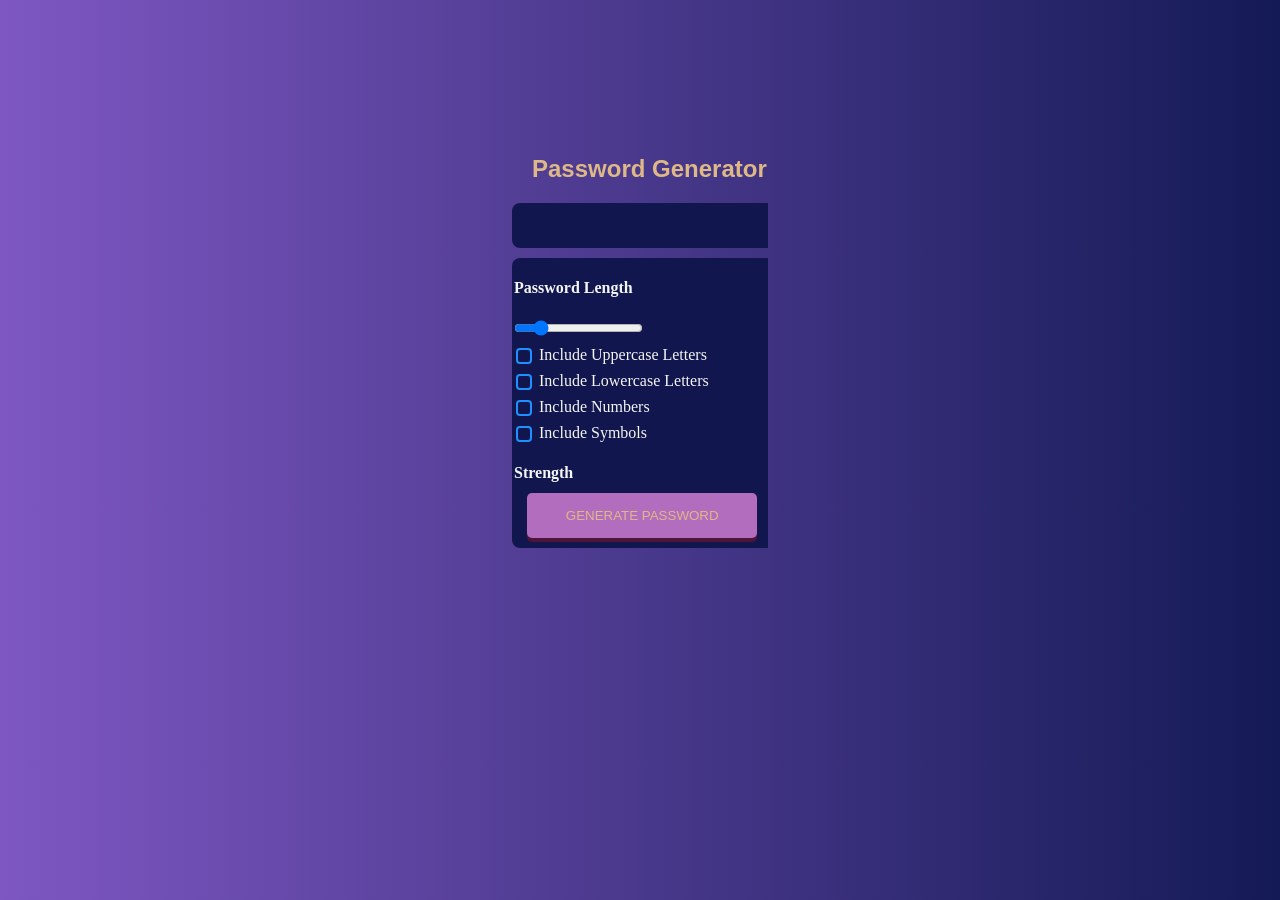
<file: day8-autoGeneratePassword/index.html>
<!DOCTYPE html>
<html lang="en">
<head>
    <meta charset="UTF-8">
    <meta name="viewport" content="width=device-width, initial-scale=1.0">
    <title>Generate Password</title>
    <link rel="stylesheet" href="style.css">
    <script src="script.js" defer></script>
</head>
<body>
   <div class="wrapper">
    <div class="largeContainer">
       <div class="container1">
     <h2>Password Generator</h2>
   </div>
   <div class="container2">
    <div class="search">
        <h4 id="Ppaste" > </h4>
    </div>
    <div class="copy">
        <button id="copyButton">copy</button>
    </div>
   </div>
   <div class="container3">
       <div class="boxP" >
         <div>
              <h4 id="length">Password Length</h4>
         </div>
         <div>
              <span id="pNum"> 0</span>
         </div>
        
       </div>
       <div class="box" id="slide">
            <input type="range" id="slider" name="slider" min="4" max="10" value="5">

       </div>
       <div class="box" id="options">
        <div>
             <input type="checkbox" id="checkbox1">
            <label for="checkbox1">Include Uppercase Letters</label>
        </div>
        <div>

            <input type="checkbox" id="checkbox2">
            <label for="checkbox2">Include Lowercase Letters</label>
        </div>
        <div>

            <input type="checkbox" id="checkbox3">
            <label for="checkbox3">Include Numbers</label>
        </div>
        <div>

            <input type="checkbox" id="checkbox4">
            <label for="checkbox4">Include Symbols</label>
        </div>
       </div>
       <div class="strength" >
        <div><h4 id="strength">Strength</h4></div>
        <div  id="sCircle">
        </div>
       </div>
       <div class="box" id="generate">
        <button id="generateButton">GENERATE PASSWORD</button>
       </div>
    
   </div>
    </div>
  
        
   </div>
</body>
</html>
</file>
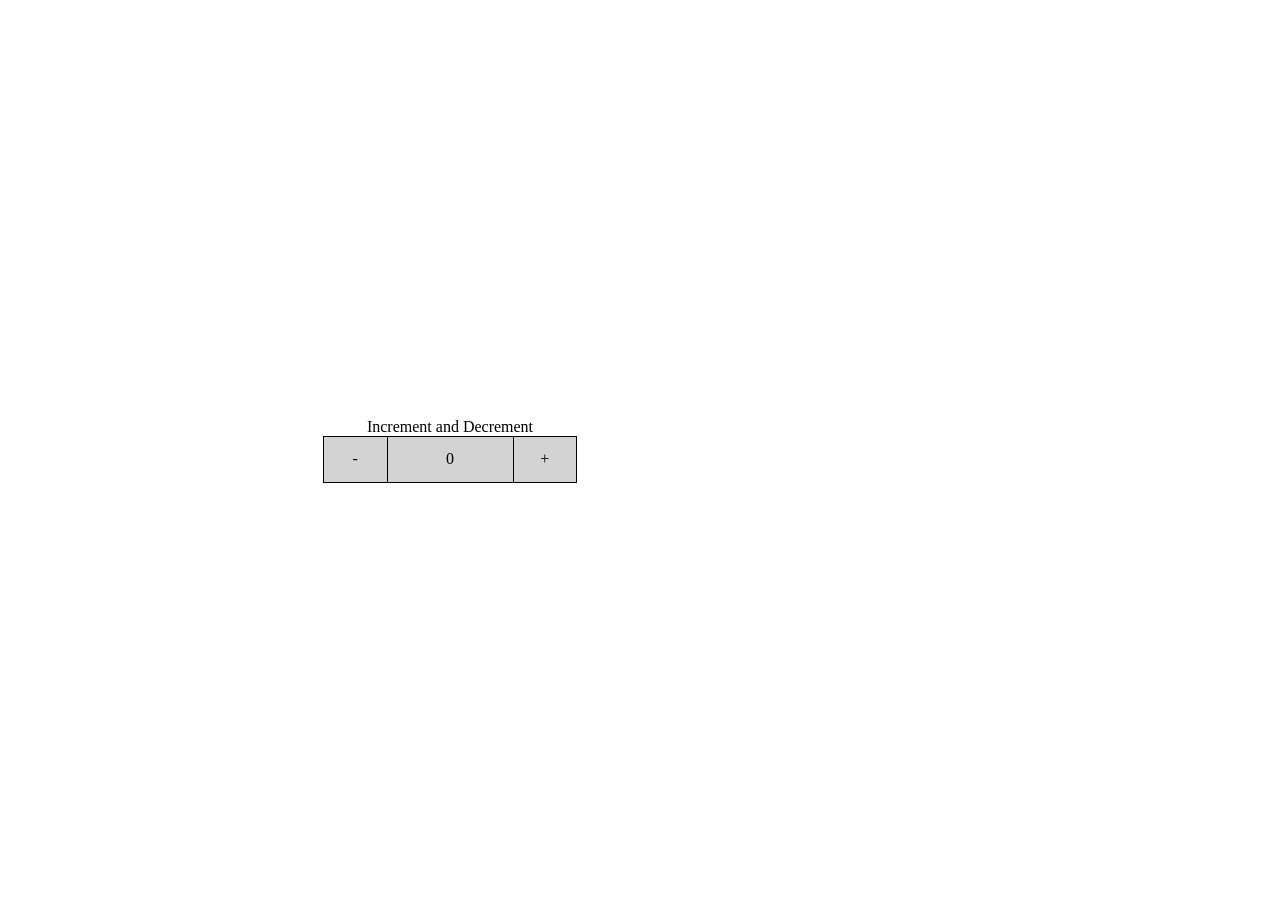
<file: day9-incDecProj/index.html>
<!DOCTYPE html>
<html lang="en">
<head>
    <meta charset="UTF-8">
    <meta name="viewport" content="width=device-width, initial-scale=1.0">
    <title>incrementDecrement</title>
    <link rel="stylesheet" href="style.css">
    <script src="script.js" defer></script>
</head>
<body>
    <div class="wrapper">
        <div class="heading">
            <span id="heading">
                Increment and Decrement
            </span>
        </div>
        <div class="container">
            <div class="box" id="box1" >
                <span >-</span>
            </div>
            <div class="box" id="box2" >
                <span id="num1">0</span>
            </div>
            <div class="box" id="box3" >
                <span>+</span></div>
        </div>
    </div>
</body>
</html>
</file>
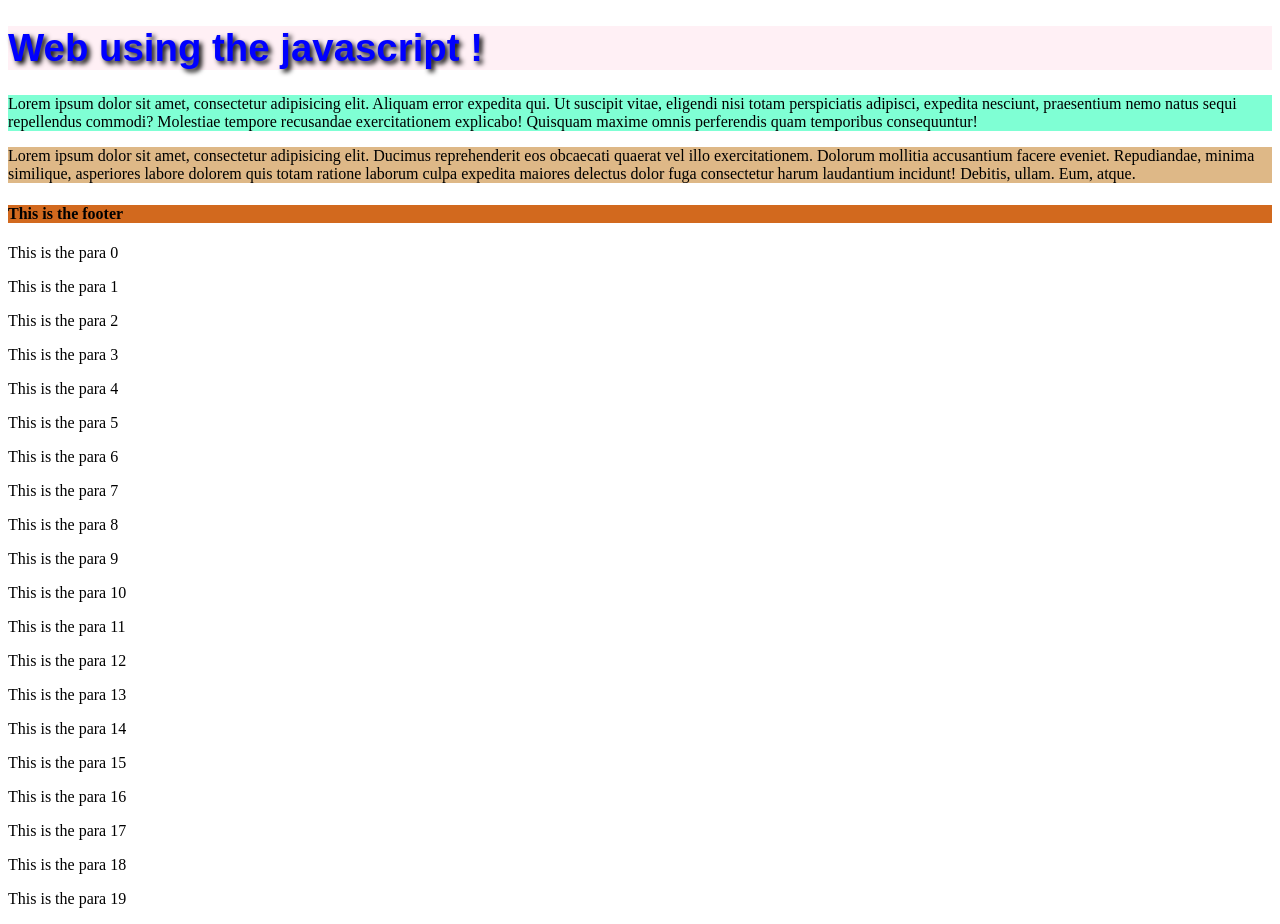
<file: day4/webWithJs/index.html>
<!DOCTYPE html>
<html lang="en">
<head>
    <meta charset="UTF-8">
    <meta name="viewport" content="width=device-width, initial-scale=1.0">
    <title>webWithJs</title>
    <link rel="stylesheet" href="style.css">
    <script src="script.js" defer ></script>
</head>
<body>
    <div class="wrapper">
     <div class="container" id="heading">
         <h1>Web using the javascript !</h1>
     </div>
     <div class="container" id="para1">
        <p>Lorem ipsum dolor sit amet, consectetur adipisicing elit. Aliquam error expedita qui. Ut suscipit vitae, eligendi nisi totam perspiciatis adipisci, expedita nesciunt, praesentium nemo natus sequi repellendus commodi? Molestiae tempore recusandae exercitationem explicabo! Quisquam maxime omnis perferendis quam temporibus consequuntur!</p>
     </div>
     <div class="container" id="para2">
        Lorem ipsum dolor sit amet, consectetur adipisicing elit. Ducimus reprehenderit eos obcaecati quaerat vel illo exercitationem. Dolorum mollitia accusantium facere eveniet. Repudiandae, minima similique, asperiores labore dolorem quis totam ratione laborum culpa expedita maiores delectus dolor fuga consectetur harum laudantium incidunt! Debitis, ullam. Eum, atque.
     </div>
     <div class="container" id="footer">
        <h4>This is the footer</h4>
     </div>
    </div>
   

</body>
</html>
</file>
<file: day8-autoGeneratePassword/style.css>
body{
    padding: 0;
    margin: 0;
    box-sizing: border-box;
}
.wrapper
{
    width: 100vw;
    height: 100vh;
    display: flex;
    align-items: center;
    justify-content: center;
    flex-direction: column;
    background: linear-gradient(to left, #141A56,#7E57C2);
    flex-wrap: wrap;
}
.largeContainer
{
     display: flex;
    flex-direction: column;
    width: 20vw;
    height: 70vh;
    position: relative;
    flex-wrap: wrap;
    overflow-x: hidden;
}

#options
{
    display: flex;
    flex-direction: column;
}
.container1
{
    margin-left: 20px;
    color: burlywood;
    font-family: Arial, Helvetica, sans-serif;
}
.container2
{
    position: relative;
    display: flex;
    border-radius: 8px;
    height: 5vh;
   background-color: #11174E;
   justify-content: space-between;
   align-items: center;
   
    
}
.container3
{
     background-color: #11174E;
     border-radius: 8px;
     position: relative;
     top: 10px;
}
.search
{
    position: relative;
  left: 3px;
  top: 5px;
  
  
}
#Ppaste
{   position: relative;
   
    width: 30vb; 
    height: 5vh; 
    bottom: 4px;
    color:goldenrod;
    font-size: large;
    font-family:Arial, Helvetica, sans-serif;
    text-decoration:solid;
    text-shadow: 2px 2px 10px yellowgreen;
}
#copyButton {
  border: none;
  background-color: transparent;
  color: black;       
  cursor: pointer;   
  font-size: 16px;    
  height: 5vh;
   color: dodgerblue;
}

.copy
{
    position: relative;
    left:4px;
    
}
input[type="checkbox"] {
    appearance: none;             
  -webkit-appearance: none;      
  width: 16px;
  height: 16px;
  border: 2px solid dodgerblue;  
  background-color: #11174E;     
  border-radius: 4px;           
  cursor: pointer;
  position: relative;
  top: 7px;
}
input[type="checkbox"]:checked {
  background-color: dodgerblue;
  background-image: url("data:image/svg+xml;utf8,<svg fill='white' viewBox='0 0 20 20' xmlns='http://www.w3.org/2000/svg'><path d='M6 10l3 3 6-6'/></svg>");
  background-repeat: no-repeat;
  background-position: center;
  background-size: 14px;
  
}
#length,label,#strength
{
    color:whitesmoke;
}

#sCircle
{
    width: 10px;
    height: 10px;
    background-color: red;
    border-radius :50%;
}
.strength
{
    display: flex;
    justify-content: space-between;
    align-items: center;
}
.boxP
{
    display: flex;
    justify-content: space-between;
    align-items: center;
}
#generate
{
   
    display: flex;
    justify-content: center;
    align-items: center;
    height: 5vh;
    position: relative;
    bottom: 10px;
    background-color:#B36DBF;
   
    width:18vw;
    height: 5vh;
    border-radius: 5px;
    left:15px;
    cursor: pointer;
    box-shadow: 0px 4px 1px rgba(221, 16, 16, 0.3);

}
#generateButton
{
    position: relative;
    border: none;
    border-radius: 10%;
    color:burlywood;
    background-color: #B36DBF;
    cursor: pointer;
}
#length,#strength
{
    margin-left: 2px;
}
#slide
{
    display: flex;
    color: whitesmoke;

}
#pNum,#sCircle
{
    position: relative;
    margin-right: 10px;
}
#pNum
{
    color: whitesmoke;
}
</file>
<file: day9-incDecProj/style.css>
body{
    margin: 0;
    padding: 0;
    box-sizing: border-box;
}
.wrapper
{
    display: flex;
    justify-content: center;
    align-items: center;
    width:100vb;
    height:100vh;
    flex-direction:column;
}
.box {
  transition: all 0.3s ease;
}

.container
{
    border:1px solid black;
    display: flex;
    flex-direction: row;
    width:28vb;
    height: 5vh;
    justify-content: center;
    align-items: center;
    /* flex */
}
.box {
  width: 7vb;
  height: 5vh;
  display: flex;
  justify-content: center;
  align-items: center;
  border-right: 1px solid black;
  background-color: lightgray;
  color: black;
  transition: all 0.3s ease;
}

#box2
{
    width: 14vb;
}
#box3
{
    border-right: 0px solid;
}
</file>
<file: day4/webWithJs/style.css>
.body
{
    padding: 0;
    margin: 0;
}
.wrapper
{
    padding: 0;
    margin: 0;
    box-sizing: border-box;
}
#heading
{
    font-family:'Gill Sans', 'Gill Sans MT', Calibri, 'Trebuchet MS', sans-serif;
    font-size: larger;
    color: blue;
    text-shadow: 3px 3px 5px black;
    background-color: lavenderblush;
    /* border: 2px solid black; */

}
#para1
{
    background-color: aquamarine;
}
#para2
{
    background-color: burlywood;
}
#footer
{
    background-color: chocolate;
}
</file>
